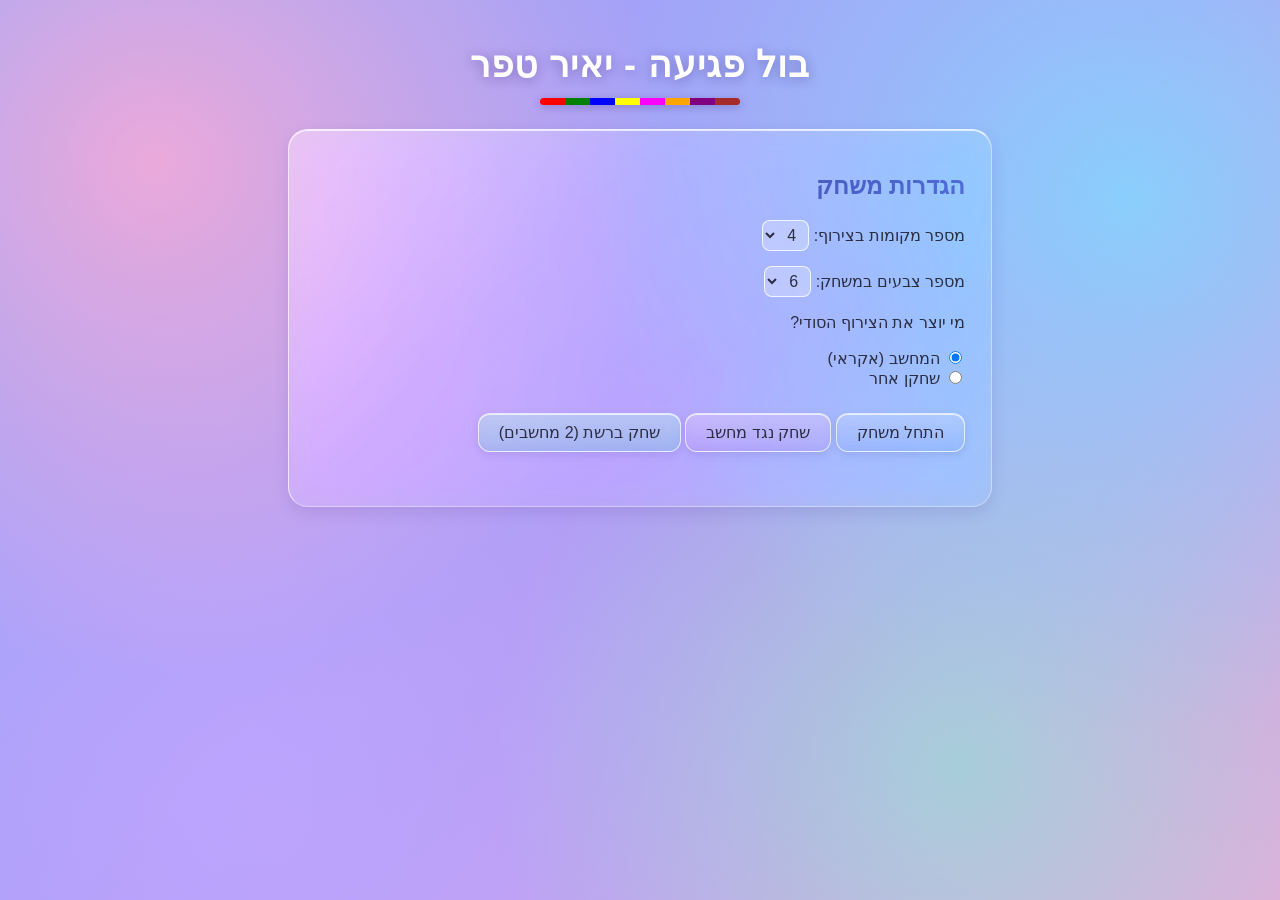
<file: index.html>
<!DOCTYPE html>
<html lang="he" dir="rtl">
<head>
    <meta charset="UTF-8">
    <meta name="viewport" content="width=device-width, initial-scale=1.0">
    <title>בול פגיעה - יאיר טפר</title>
    <style>
        /* ===== רקע הדף: צבעים רכים כדי שאפקט הזכוכית יבלוט ===== */
        body {
            font-family: Arial, sans-serif;
            margin: 0;
            padding: 20px;
            min-height: 100vh;
            box-sizing: border-box;
            color: #2b2d42;
            background:
                radial-gradient(circle at 12% 18%, rgba(255, 170, 210, 0.8), transparent 38%),
                radial-gradient(circle at 88% 22%, rgba(130, 215, 255, 0.85), transparent 40%),
                radial-gradient(circle at 75% 85%, rgba(140, 235, 210, 0.6), transparent 38%),
                radial-gradient(circle at 20% 90%, rgba(190, 165, 255, 0.85), transparent 42%),
                linear-gradient(135deg, #8fa8ff 0%, #b39cf2 55%, #e9a8dc 100%);
            background-attachment: fixed;
            overflow-x: hidden;           /* כדי שמסך שנכנס מהצד לא יגרום לגלילה הצידה */
        }

        h1 {
            text-align: center;
            color: white;
            font-size: 36px;
            letter-spacing: 1px;
            text-shadow: 0 2px 12px rgba(60, 40, 120, 0.4);
        }

        /* פס קטן מתחת לכותרת עם 8 הצבעים של המשחק */
        h1::after {
            content: "";
            display: block;
            width: 200px;
            height: 7px;
            margin: 12px auto 0 auto;
            border-radius: 4px;
            background: linear-gradient(90deg,
                red 0 12.5%, green 12.5% 25%, blue 25% 37.5%, yellow 37.5% 50%,
                magenta 50% 62.5%, orange 62.5% 75%, purple 75% 87.5%, brown 87.5% 100%);
            box-shadow: 0 2px 8px rgba(60, 40, 120, 0.3);
        }

        /* כותרות המסכים - טקסט בגוונים של סגול וכחול */
        h2 {
            background: linear-gradient(90deg, #3a2f7a, #4f6bd8);
            -webkit-background-clip: text;
            background-clip: text;
            color: transparent;
        }

        h3 {
            color: #3a3560;
        }

        /* ===== כל מסך במשחק - זכוכית שקופה ===== */
        .screen {
            position: relative;           /* כדי שהברק (::before) יישב בדיוק על המסך */
            max-width: 650px;
            margin: 0 auto;
            padding: 22px 26px;
            /* זכוכית: בהירה יותר למעלה ושקופה יותר למטה */
            background: linear-gradient(145deg, rgba(255, 255, 255, 0.2), rgba(255, 255, 255, 0.05));
            backdrop-filter: blur(16px) saturate(140%);       /* מטשטש את מה שמאחורי המסך */
            -webkit-backdrop-filter: blur(16px) saturate(140%);
            /* מסגרת: האור "נופל" מלמעלה-שמאל, לכן שם המסגרת בהירה יותר */
            border: 1px solid rgba(255, 255, 255, 0.35);
            border-top-color: rgba(255, 255, 255, 0.8);
            border-left-color: rgba(255, 255, 255, 0.7);
            border-radius: 20px;
            /* צל קטן ושקוף + קו אור דק בתוך הקצה העליון */
            box-shadow:
                0 6px 16px rgba(60, 40, 120, 0.12),
                inset 0 1px 0 rgba(255, 255, 255, 0.7);
            transition: box-shadow 0.3s;
        }

        /* ברק של אור על הזכוכית (פס בהיר באלכסון בפינה העליונה) */
        .screen::before {
            content: "";
            position: absolute;
            top: 0;
            left: 0;
            right: 0;
            bottom: 0;
            border-radius: 20px;
            background: linear-gradient(135deg, rgba(255, 255, 255, 0.2) 0%, rgba(255, 255, 255, 0) 35%);
            pointer-events: none;         /* הברק לא חוסם לחיצות */
        }

        /* כשהעכבר מעל המסך - הצל מתחזק קצת */
        .screen:hover {
            box-shadow:
                0 10px 26px rgba(60, 40, 120, 0.16),
                inset 0 1px 0 rgba(255, 255, 255, 0.8);
        }

        .setting {
            margin-bottom: 15px;
        }

        select, input[type="text"] {
            font-size: 16px;
            padding: 5px 8px;
            background-color: rgba(255, 255, 255, 0.25);
            border: 1px solid rgba(255, 255, 255, 0.8);
            border-radius: 8px;
            color: #2b2d42;
            transition: box-shadow 0.2s, background-color 0.2s;
        }

        /* כשעומדים על רשימה או על תיבת טקסט - היא זוהרת */
        select:hover, input[type="text"]:hover,
        select:focus, input[type="text"]:focus {
            outline: none;
            background-color: rgba(255, 255, 255, 0.45);
            box-shadow: 0 0 0 3px rgba(255, 255, 255, 0.45);
        }

        /* ===== כפתורים: זכוכית צבעונית ===== */
        button {
            font-size: 16px;
            padding: 9px 20px;
            margin-top: 10px;
            cursor: pointer;
            color: #2b2d42;
            background-color: rgba(255, 255, 255, 0.12);
            /* שכבת ברק עדינה מעל צבע הכפתור */
            background-image: linear-gradient(180deg, rgba(255, 255, 255, 0.25), rgba(255, 255, 255, 0));
            border: 1px solid rgba(255, 255, 255, 0.7);
            border-radius: 12px;
            backdrop-filter: blur(6px);
            -webkit-backdrop-filter: blur(6px);
            box-shadow:
                0 3px 8px rgba(60, 40, 120, 0.12),
                inset 0 1px 0 rgba(255, 255, 255, 0.7);
            transition: transform 0.2s, box-shadow 0.2s, filter 0.2s;
        }

        /* כשהעכבר מעל כפתור - הוא עולה, מתבהר וזוהר */
        button:hover {
            transform: translateY(-3px);
            filter: brightness(1.1);
            box-shadow:
                0 8px 18px rgba(60, 40, 120, 0.2),
                0 0 0 3px var(--glow, rgba(255, 255, 255, 0.35)),
                inset 0 1px 0 rgba(255, 255, 255, 0.8);
        }

        /* כשלוחצים - הכפתור "נלחץ" למטה */
        button:active {
            transform: translateY(0);
            box-shadow: 0 2px 5px rgba(60, 40, 120, 0.15);
        }

        /* כפתורי התחלה ואישור - כחול */
        #startButton, #confirmSecretButton, #computerStartButton,
        #netConnectButton, #netSendSecretButton, #paperStartButton, #paperSendButton {
            background-color: rgba(90, 140, 255, 0.2);
            --glow: rgba(90, 140, 255, 0.45);
        }

        /* כפתורים של המשחק נגד המחשב - סגול */
        #computerButton, #computerNextButton, #normalComputerButton, #paperComputerButton {
            background-color: rgba(160, 100, 240, 0.2);
            --glow: rgba(160, 100, 240, 0.45);
        }

        /* כפתור המשחק ברשת - טורקיז */
        #networkButton {
            background-color: rgba(40, 190, 190, 0.2);
            --glow: rgba(40, 190, 190, 0.45);
        }

        /* כפתורי "נחש" - ירוק */
        #guessButton, #netGuessButton {
            background-color: rgba(60, 190, 110, 0.2);
            --glow: rgba(60, 190, 110, 0.45);
        }

        /* כפתורי "משחק חדש" וחזרה - ורוד */
        #newGameButton, #computerNewGameButton, #netNewGameButton,
        #paperNewGameButton, #computerModeBackButton {
            background-color: rgba(255, 120, 170, 0.2);
            --glow: rgba(255, 120, 170, 0.45);
        }

        /* הכפתור הקטן "המחשב צדק!" ליד כל ניחוש במשחק "צירוף על דף" - ירוק */
        .rightButton {
            font-size: 13px;
            padding: 4px 10px;
            margin-top: 0;
            background-color: rgba(60, 190, 110, 0.2);
        }

        /* הודעות שגיאה */
        .message {
            color: #c0143c;
            font-weight: bold;
            min-height: 22px;
            margin-top: 10px;
        }

        /* ===== לוח הצבעים שממנו בוחרים ===== */
        .palette {
            display: flex;
            flex-wrap: wrap;
            gap: 10px;
            margin: 10px 0;
        }

        /* הכפתורים העגולים של הצבעים (הצבע עצמו נקבע ב-JavaScript) */
        .colorButton {
            width: 45px;
            height: 45px;
            padding: 0;
            margin: 0;
            border: 2px solid rgba(255, 255, 255, 0.9);
            border-radius: 50%;
            /* ברק עגול בצד השמאלי העליון - נראה כמו כדור זכוכית */
            background-image: radial-gradient(circle at 30% 30%, rgba(255, 255, 255, 0.55), rgba(255, 255, 255, 0) 45%);
            box-shadow: 0 3px 8px rgba(0, 0, 0, 0.2);
        }

        .colorButton:hover {
            transform: scale(1.12);
            filter: brightness(1.1);
            box-shadow: 0 6px 14px rgba(0, 0, 0, 0.25);
        }

        /* הצבע שנבחר כרגע */
        .colorButton.selected {
            border: 4px solid white;
            transform: scale(1.15);
            box-shadow: 0 0 0 3px rgba(60, 40, 120, 0.6), 0 6px 14px rgba(0, 0, 0, 0.25);
        }

        /* צבע להצגה בלבד (לא לחיץ) עם השם שלו - במשחק "צירוף על דף" */
        .colorItem {
            text-align: center;
            font-size: 14px;
        }

        .colorDot {
            width: 40px;
            height: 40px;
            margin: 0 auto 4px auto;
            border: 2px solid rgba(255, 255, 255, 0.9);
            border-radius: 50%;
            background-image: radial-gradient(circle at 30% 30%, rgba(255, 255, 255, 0.55), rgba(255, 255, 255, 0) 45%);
            box-shadow: 0 3px 8px rgba(0, 0, 0, 0.2);
            transition: transform 0.2s;
        }

        .colorItem:hover .colorDot {
            transform: scale(1.1);
        }

        /* רשימות הבחירה של בול ופגיעה בתוך אזור המשוב */
        .feedback select {
            font-size: 15px;
            padding: 2px 6px;
            margin-left: 8px;
        }

        /* אפשרות בחירה במסך "סוג המשחק נגד המחשב" - כרטיס זכוכית קטן */
        .modeOption {
            padding: 10px 15px;
            margin-bottom: 12px;
            background: linear-gradient(145deg, rgba(255, 255, 255, 0.15), rgba(255, 255, 255, 0.04));
            border: 1px solid rgba(255, 255, 255, 0.5);
            border-radius: 14px;
            box-shadow: 0 3px 10px rgba(60, 40, 120, 0.08);
            transition: transform 0.2s, box-shadow 0.2s;
        }

        .modeOption:hover {
            transform: translateY(-3px);
            box-shadow: 0 8px 18px rgba(60, 40, 120, 0.14);
        }

        /* ===== קוביות הניחוש ===== */
        .cubes {
            display: flex;
            gap: 6px;
        }

        .cube {
            width: 40px;
            height: 40px;
            border: 2px solid rgba(255, 255, 255, 0.85);
            border-radius: 8px;
            background-color: white;
            /* ברק עדין בפינה העליונה של הקובייה */
            background-image: linear-gradient(135deg, rgba(255, 255, 255, 0.5), rgba(255, 255, 255, 0) 50%);
            box-shadow: 0 3px 8px rgba(0, 0, 0, 0.15);
            cursor: pointer;
            transition: transform 0.2s, box-shadow 0.2s;
        }

        .cube:hover {
            transform: translateY(-3px);
            box-shadow: 0 6px 14px rgba(0, 0, 0, 0.2);
        }

        /* קובייה עם מספר המקום עליה (בניחושים של המחשב במשחק "צירוף על דף") */
        .cube.numbered {
            display: flex;
            align-items: center;
            justify-content: center;
            color: white;
            font-weight: bold;
            text-shadow: 0 0 3px black, 0 0 3px black;
            cursor: default;
        }

        /* ===== שורה של ניסיון אחד ===== */
        .row {
            display: flex;
            flex-wrap: wrap;
            align-items: center;
            gap: 15px;
            padding: 8px;
            border-bottom: 1px solid rgba(255, 255, 255, 0.5);
            border-radius: 10px;
            transition: background-color 0.2s;
        }

        /* כשהעכבר מעל שורה - היא מודגשת בעדינות */
        .row:hover {
            background-color: rgba(255, 255, 255, 0.15);
        }

        .rowLabel {
            width: 70px;
            font-weight: bold;
        }

        /* אזור המשוב - קוביות קטנות על רקע זכוכית */
        .feedback {
            display: flex;
            align-items: center;
            gap: 4px;
            background: linear-gradient(145deg, rgba(255, 255, 255, 0.25), rgba(255, 255, 255, 0.08));
            border: 1px solid rgba(255, 255, 255, 0.55);
            padding: 5px 8px;
            border-radius: 10px;
            box-shadow: 0 2px 6px rgba(60, 40, 120, 0.08);
        }

        .fbCube {
            width: 18px;
            height: 18px;
            border: 1px solid rgba(0, 0, 0, 0.3);
            border-radius: 4px;
            transition: transform 0.2s, box-shadow 0.2s;
        }

        .fb-green {
            background-color: #22aa22;
        }

        .fb-yellow {
            background-color: #ffcc00;
        }

        .fb-gray {
            background-color: #999999;
        }

        .legend {
            font-size: 14px;
            color: #4a4870;
        }

        #endMessage, #computerEndMessage, #netEndMessage, #paperEndMessage {
            font-size: 20px;
            font-weight: bold;
            text-align: center;
            margin: 15px 0;
        }

        .win {
            color: #138a3e;
        }

        .lose {
            color: #c0143c;
        }

        /* הטקסט של בול/פגיעה בשורות של המחשב */
        .rowInfo {
            font-size: 14px;
            color: #3a3560;
        }

        /* =====================================================================
           אנימציות - כל אנימציה רצה פעם אחת בלבד (כשמשהו מופיע), ולא כל הזמן
           ===================================================================== */

        /* מסך שנכנס: מחליק מהצד ומופיע בהדרגה */
        @keyframes slideIn {
            from { opacity: 0; transform: translateX(-40px) scale(0.98); }
            to   { opacity: 1; transform: translateX(0) scale(1); }
        }

        /* שורת ניחוש חדשה: עולה קצת ומופיעה */
        @keyframes rowIn {
            from { opacity: 0; transform: translateY(12px); }
            to   { opacity: 1; transform: translateY(0); }
        }

        /* "קפיצה" קטנה: מתחיל קטן, גדל קצת יותר מדי, וחוזר לגודל הרגיל */
        @keyframes popIn {
            0%   { opacity: 0; transform: scale(0.4); }
            70%  { opacity: 1; transform: scale(1.15); }
            100% { opacity: 1; transform: scale(1); }
        }

        /* הצבע שנבחר בלוח - קופץ פעם אחת */
        @keyframes selectPop {
            0%   { transform: scale(1); }
            50%  { transform: scale(1.3); }
            100% { transform: scale(1.15); }
        }

        /* האנימציה מתחילה כל פעם שמסך עובר מ"מוסתר" ל"מוצג" (ב-showScreen) */
        .screen {
            animation: slideIn 0.45s ease-out;
        }

        /* כל שורה חדשה שה-JavaScript מוסיף ללוח */
        .row {
            animation: rowIn 0.35s ease-out;
        }

        /* קוביות המשוב קופצות אחת אחרי השנייה (כל קובייה מחכה קצת יותר מהקודמת) */
        .fbCube {
            animation: popIn 0.35s ease-out both;
        }
        .fbCube:nth-child(2) { animation-delay: 0.06s; }
        .fbCube:nth-child(3) { animation-delay: 0.12s; }
        .fbCube:nth-child(4) { animation-delay: 0.18s; }
        .fbCube:nth-child(5) { animation-delay: 0.24s; }
        .fbCube:nth-child(6) { animation-delay: 0.30s; }
        .fbCube:nth-child(7) { animation-delay: 0.36s; }
        .fbCube:nth-child(8) { animation-delay: 0.42s; }

        /* קובייה מתמלאת בצבע בצורה חלקה (ולא בבת אחת) */
        .cube {
            transition: background-color 0.25s, transform 0.2s, box-shadow 0.2s;
        }

        /* הצבע שנבחר קופץ ברגע שבוחרים בו */
        .colorButton.selected {
            animation: selectPop 0.3s ease-out;
        }

        /* הודעת הניצחון או ההפסד קופצת כשהיא מופיעה (כשה-class שלה משתנה ל-win או lose) */
        .win, .lose {
            animation: popIn 0.5s ease-out;
        }

        /* מי שביקש במחשב "פחות אנימציות" - בלי אנימציות */
        @media (prefers-reduced-motion: reduce) {
            .screen, .row, .fbCube, .colorButton.selected, .win, .lose {
                animation: none;
            }
        }
    </style>
</head>
<body>

    <h1>בול פגיעה - יאיר טפר</h1>

    <!-- מסך 1: הגדרות המשחק -->
    <div id="settingsScreen" class="screen">
        <h2>הגדרות משחק</h2>

        <div class="setting">
            <label for="spotsSelect">מספר מקומות בצירוף:</label>
            <select id="spotsSelect">
                <option value="3">3</option>
                <option value="4" selected>4</option>
                <option value="5">5</option>
                <option value="6">6</option>
                <option value="7">7</option>
                <option value="8">8</option>
            </select>
        </div>

        <div class="setting">
            <label for="colorsSelect">מספר צבעים במשחק:</label>
            <select id="colorsSelect">
                <option value="4">4</option>
                <option value="5">5</option>
                <option value="6" selected>6</option>
                <option value="7">7</option>
                <option value="8">8</option>
            </select>
        </div>

        <div class="setting">
            <p>מי יוצר את הצירוף הסודי?</p>
            <input type="radio" id="modeRandom" name="mode" checked>
            <label for="modeRandom">המחשב (אקראי)</label>
            <br>
            <input type="radio" id="modePlayer" name="mode">
            <label for="modePlayer">שחקן אחר</label>
        </div>

        <button id="startButton">התחל משחק</button>
        <button id="computerButton">שחק נגד מחשב</button>
        <button id="networkButton">שחק ברשת (2 מחשבים)</button>
        <div id="settingsMessage" class="message"></div>
    </div>

    <!-- מסך 2: שחקן שני בוחר את הצירוף הסודי -->
    <div id="setupScreen" class="screen" style="display: none;">
        <h2>בחירת צירוף סודי</h2>
        <p>שחקן 2: בחר צבע מהלוח ואז לחץ על קובייה כדי לצבוע אותה.
            אסור לחזור על אותו צבע פעמיים.</p>
        <p><b>שים לב: השחקן שמנחש לא צריך להסתכל על המסך!</b></p>

        <div id="setupPalette" class="palette"></div>
        <div id="setupCubes" class="cubes"></div>

        <button id="confirmSecretButton">אישור והתחלת המשחק</button>
        <div id="setupMessage" class="message"></div>
    </div>

    <!-- מסך 3: המשחק עצמו -->
    <div id="gameScreen" class="screen" style="display: none;">
        <p id="gameInfo"></p>

        <p>בחר צבע מהלוח ואז לחץ על קובייה בשורה הנוכחית:</p>
        <div id="gamePalette" class="palette"></div>

        <p class="legend">
            מקרא משוב:
            ירוק = צבע נכון במקום הנכון,
            צהוב = הצבע קיים אבל במקום אחר,
            אפור = הצבע לא קיים בצירוף.
        </p>

        <div id="board"></div>

        <div id="gameMessage" class="message"></div>
        <button id="guessButton">נחש</button>

        <div id="endMessage"></div>
        <div id="secretReveal" class="cubes"></div>

        <button id="newGameButton">משחק חדש</button>
    </div>

    <!-- מסך 4: משחק נגד המחשב - השחקן בוחר צירוף והמחשב מנחש -->
    <div id="computerScreen" class="screen" style="display: none;">
        <h2>משחק נגד המחשב</h2>
        <p id="computerInfo"></p>

        <div id="computerSetupPart">
            <p>בחר צבע מהלוח ואז לחץ על קובייה כדי לבנות צירוף סודי.
                אסור לחזור על אותו צבע פעמיים. המחשב ינסה לנחש את הצירוף שלך!</p>
            <div id="computerPalette" class="palette"></div>
        </div>

        <h3>הצירוף הסודי שלך:</h3>
        <div id="computerSecretCubes" class="cubes"></div>

        <button id="computerStartButton">אישור - שהמחשב יתחיל לנחש</button>
        <div id="computerMessage" class="message"></div>

        <div id="computerBoard"></div>

        <button id="computerNextButton">הניחוש הבא של המחשב</button>
        <div id="computerEndMessage"></div>

        <button id="computerNewGameButton">משחק חדש</button>
    </div>

    <!-- מסך 6: בחירת סוג המשחק נגד המחשב -->
    <div id="computerModeScreen" class="screen" style="display: none;">
        <h2>משחק נגד המחשב - בחר סוג משחק</h2>

        <div class="modeOption">
            <button id="normalComputerButton">משחק רגיל</button>
            <p class="legend">אתה בוחר צירוף על המסך, והמשוב לכל ניחוש מחושב אוטומטית.</p>
        </div>

        <div class="modeOption">
            <button id="paperComputerButton">צירוף על דף - אני נותן משוב</button>
            <p class="legend">אתה רושם צירוף על דף, והמחשב לא יודע אותו בכלל.
                אחרי כל ניחוש אתה אומר למחשב מה המשוב, והוא ממשיך לנחש לפיו.</p>
        </div>

        <button id="computerModeBackButton">חזרה</button>
    </div>

    <!-- מסך 7: צירוף על דף - השחקן נותן משוב והמחשב מנחש -->
    <div id="paperScreen" class="screen" style="display: none;">
        <h2>צירוף על דף - המחשב מנחש</h2>

        <div id="paperIntroPart">
            <p id="paperInfo"></p>
            <div id="paperColors" class="palette"></div>
            <button id="paperStartButton">רשמתי צירוף - שהמחשב יתחיל לנחש</button>
        </div>

        <p id="paperHelp" class="legend">
            איך נותנים משוב: ליד כל ניחוש של המחשב בוחרים שני מספרים, ולוחצים "שלח משוב".
            בול = כמה צבעים נמצאים במקום הנכון.
            פגיעה = כמה צבעים נמצאים בצירוף שלך, אבל במקום אחר.
            <b>כל צבע נספר פעם אחת בלבד: צבע שהוא בול – לא סופרים אותו גם כפגיעה.</b>
        </p>

        <div id="paperBoard"></div>

        <button id="paperSendButton">שלח משוב</button>
        <div id="paperMessage" class="message"></div>
        <div id="paperEndMessage"></div>

        <button id="paperNewGameButton">משחק חדש</button>
    </div>

    <!-- מסך 5: משחק ברשת - שני שחקנים משני מחשבים שונים -->
    <div id="networkScreen" class="screen" style="display: none;">
        <h2>משחק ברשת - שני מחשבים</h2>

        <!-- חיבור לשרת -->
        <div id="netConnectPart">
            <p>השחקן הראשון שמתחבר בוחר את הצירוף, והשחקן השני מנחש.
                יוצר הצירוף משחק לפי ההגדרות שבחר במסך הקודם.</p>
            <label for="serverAddress">כתובת השרת:</label>
            <input type="text" id="serverAddress" value="localhost">
            <button id="netConnectButton">התחבר</button>
        </div>

        <p id="netStatus"></p>

        <!-- יוצר הצירוף בוחר צירוף סודי -->
        <div id="netSecretPart" style="display: none;">
            <p>בחר צבע מהלוח ואז לחץ על קובייה. אסור לחזור על אותו צבע פעמיים.</p>
            <div id="netSecretPalette" class="palette"></div>
            <div id="netSecretCubes" class="cubes"></div>
            <button id="netSendSecretButton">שלח את הצירוף</button>
        </div>

        <!-- הלוח של הניחושים (שני השחקנים רואים אותו) -->
        <div id="netGamePart" style="display: none;">
            <div id="netGuessPalette" class="palette"></div>
            <p class="legend">
                מקרא משוב:
                ירוק = צבע נכון במקום הנכון,
                צהוב = הצבע קיים אבל במקום אחר,
                אפור = הצבע לא קיים בצירוף.
            </p>
            <div id="netBoard"></div>
            <button id="netGuessButton">נחש</button>
        </div>

        <div id="netMessage" class="message"></div>
        <div id="netEndMessage"></div>
        <div id="netSecretReveal" class="cubes"></div>

        <button id="netNewGameButton">משחק חדש</button>
    </div>

    <script src="script.js"></script>
</body>
</html>
</file>
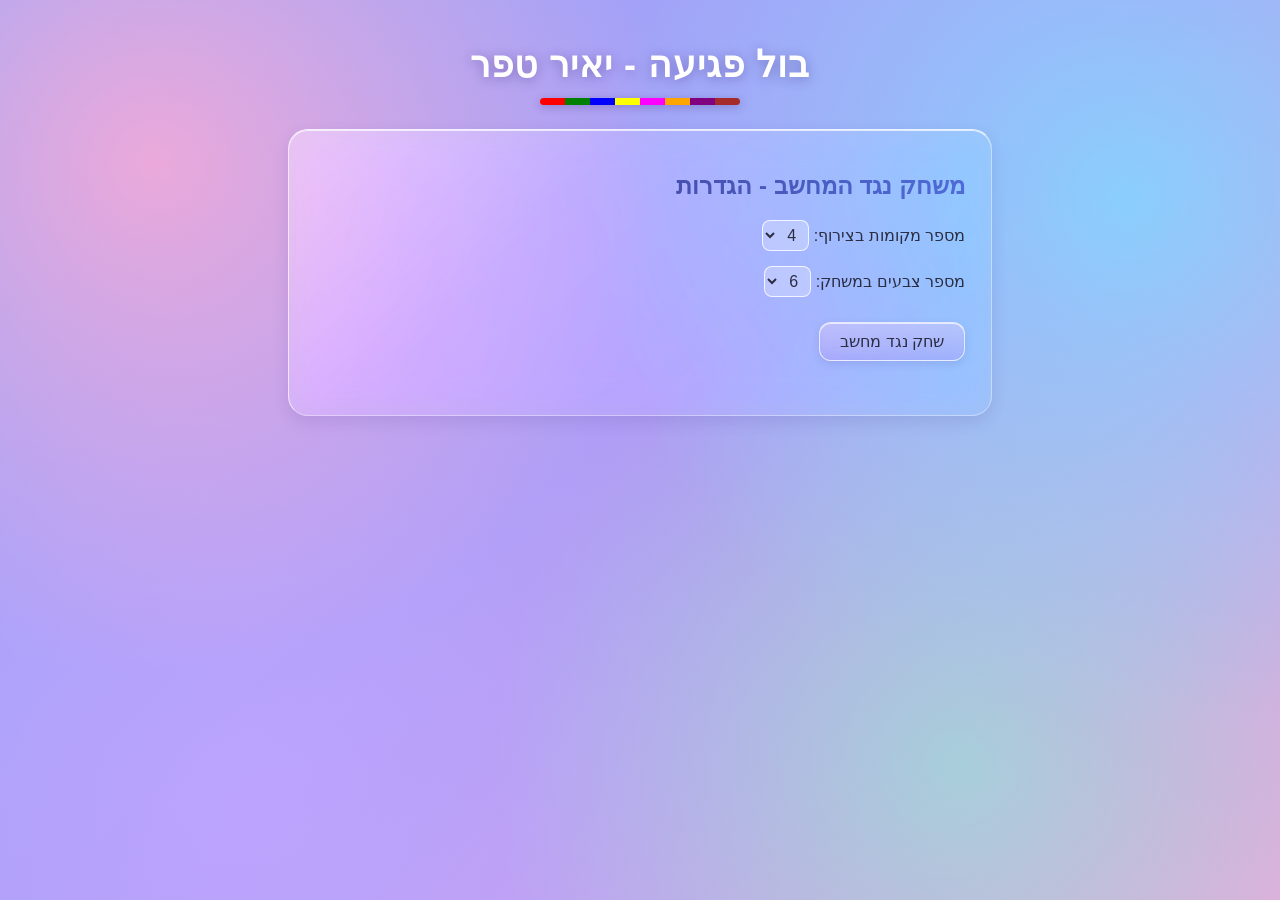
<file: against-computer/index.html>
<!DOCTYPE html>
<html lang="he" dir="rtl">
<head>
    <meta charset="UTF-8">
    <meta name="viewport" content="width=device-width, initial-scale=1.0">
    <title>בול פגיעה - יאיר טפר - משחק נגד המחשב</title>
    <style>
        /* ===== רקע הדף: צבעים רכים כדי שאפקט הזכוכית יבלוט ===== */
        body {
            font-family: Arial, sans-serif;
            margin: 0;
            padding: 20px;
            min-height: 100vh;
            box-sizing: border-box;
            color: #2b2d42;
            background:
                radial-gradient(circle at 12% 18%, rgba(255, 170, 210, 0.8), transparent 38%),
                radial-gradient(circle at 88% 22%, rgba(130, 215, 255, 0.85), transparent 40%),
                radial-gradient(circle at 75% 85%, rgba(140, 235, 210, 0.6), transparent 38%),
                radial-gradient(circle at 20% 90%, rgba(190, 165, 255, 0.85), transparent 42%),
                linear-gradient(135deg, #8fa8ff 0%, #b39cf2 55%, #e9a8dc 100%);
            background-attachment: fixed;
            overflow-x: hidden;           /* כדי שמסך שנכנס מהצד לא יגרום לגלילה הצידה */
        }

        h1 {
            text-align: center;
            color: white;
            font-size: 36px;
            letter-spacing: 1px;
            text-shadow: 0 2px 12px rgba(60, 40, 120, 0.4);
        }

        /* פס קטן מתחת לכותרת עם 8 הצבעים של המשחק */
        h1::after {
            content: "";
            display: block;
            width: 200px;
            height: 7px;
            margin: 12px auto 0 auto;
            border-radius: 4px;
            background: linear-gradient(90deg,
                red 0 12.5%, green 12.5% 25%, blue 25% 37.5%, yellow 37.5% 50%,
                magenta 50% 62.5%, orange 62.5% 75%, purple 75% 87.5%, brown 87.5% 100%);
            box-shadow: 0 2px 8px rgba(60, 40, 120, 0.3);
        }

        /* כותרות המסכים - טקסט בגוונים של סגול וכחול */
        h2 {
            background: linear-gradient(90deg, #3a2f7a, #4f6bd8);
            -webkit-background-clip: text;
            background-clip: text;
            color: transparent;
        }

        h3 {
            color: #3a3560;
        }

        /* ===== כל מסך במשחק - זכוכית שקופה ===== */
        .screen {
            position: relative;           /* כדי שהברק (::before) יישב בדיוק על המסך */
            max-width: 650px;
            margin: 0 auto;
            padding: 22px 26px;
            /* זכוכית: בהירה יותר למעלה ושקופה יותר למטה */
            background: linear-gradient(145deg, rgba(255, 255, 255, 0.2), rgba(255, 255, 255, 0.05));
            backdrop-filter: blur(16px) saturate(140%);       /* מטשטש את מה שמאחורי המסך */
            -webkit-backdrop-filter: blur(16px) saturate(140%);
            /* מסגרת: האור "נופל" מלמעלה-שמאל, לכן שם המסגרת בהירה יותר */
            border: 1px solid rgba(255, 255, 255, 0.35);
            border-top-color: rgba(255, 255, 255, 0.8);
            border-left-color: rgba(255, 255, 255, 0.7);
            border-radius: 20px;
            /* צל קטן ושקוף + קו אור דק בתוך הקצה העליון */
            box-shadow:
                0 6px 16px rgba(60, 40, 120, 0.12),
                inset 0 1px 0 rgba(255, 255, 255, 0.7);
            transition: box-shadow 0.3s;
        }

        /* ברק של אור על הזכוכית (פס בהיר באלכסון בפינה העליונה) */
        .screen::before {
            content: "";
            position: absolute;
            top: 0;
            left: 0;
            right: 0;
            bottom: 0;
            border-radius: 20px;
            background: linear-gradient(135deg, rgba(255, 255, 255, 0.2) 0%, rgba(255, 255, 255, 0) 35%);
            pointer-events: none;         /* הברק לא חוסם לחיצות */
        }

        /* כשהעכבר מעל המסך - הצל מתחזק קצת */
        .screen:hover {
            box-shadow:
                0 10px 26px rgba(60, 40, 120, 0.16),
                inset 0 1px 0 rgba(255, 255, 255, 0.8);
        }

        .setting {
            margin-bottom: 15px;
        }

        select, input[type="text"] {
            font-size: 16px;
            padding: 5px 8px;
            background-color: rgba(255, 255, 255, 0.25);
            border: 1px solid rgba(255, 255, 255, 0.8);
            border-radius: 8px;
            color: #2b2d42;
            transition: box-shadow 0.2s, background-color 0.2s;
        }

        /* כשעומדים על רשימה או על תיבת טקסט - היא זוהרת */
        select:hover, input[type="text"]:hover,
        select:focus, input[type="text"]:focus {
            outline: none;
            background-color: rgba(255, 255, 255, 0.45);
            box-shadow: 0 0 0 3px rgba(255, 255, 255, 0.45);
        }

        /* ===== כפתורים: זכוכית צבעונית ===== */
        button {
            font-size: 16px;
            padding: 9px 20px;
            margin-top: 10px;
            cursor: pointer;
            color: #2b2d42;
            background-color: rgba(255, 255, 255, 0.12);
            /* שכבת ברק עדינה מעל צבע הכפתור */
            background-image: linear-gradient(180deg, rgba(255, 255, 255, 0.25), rgba(255, 255, 255, 0));
            border: 1px solid rgba(255, 255, 255, 0.7);
            border-radius: 12px;
            backdrop-filter: blur(6px);
            -webkit-backdrop-filter: blur(6px);
            box-shadow:
                0 3px 8px rgba(60, 40, 120, 0.12),
                inset 0 1px 0 rgba(255, 255, 255, 0.7);
            transition: transform 0.2s, box-shadow 0.2s, filter 0.2s;
        }

        /* כשהעכבר מעל כפתור - הוא עולה, מתבהר וזוהר */
        button:hover {
            transform: translateY(-3px);
            filter: brightness(1.1);
            box-shadow:
                0 8px 18px rgba(60, 40, 120, 0.2),
                0 0 0 3px var(--glow, rgba(255, 255, 255, 0.35)),
                inset 0 1px 0 rgba(255, 255, 255, 0.8);
        }

        /* כשלוחצים - הכפתור "נלחץ" למטה */
        button:active {
            transform: translateY(0);
            box-shadow: 0 2px 5px rgba(60, 40, 120, 0.15);
        }

        /* כפתורי התחלה ואישור - כחול */
        #startButton, #confirmSecretButton, #computerStartButton,
        #netConnectButton, #netSendSecretButton, #paperStartButton, #paperSendButton {
            background-color: rgba(90, 140, 255, 0.2);
            --glow: rgba(90, 140, 255, 0.45);
        }

        /* כפתורים של המשחק נגד המחשב - סגול */
        #computerButton, #computerNextButton, #normalComputerButton, #paperComputerButton {
            background-color: rgba(160, 100, 240, 0.2);
            --glow: rgba(160, 100, 240, 0.45);
        }

        /* כפתור המשחק ברשת - טורקיז */
        #networkButton {
            background-color: rgba(40, 190, 190, 0.2);
            --glow: rgba(40, 190, 190, 0.45);
        }

        /* כפתורי "נחש" - ירוק */
        #guessButton, #netGuessButton {
            background-color: rgba(60, 190, 110, 0.2);
            --glow: rgba(60, 190, 110, 0.45);
        }

        /* כפתורי "משחק חדש" וחזרה - ורוד */
        #newGameButton, #computerNewGameButton, #netNewGameButton,
        #paperNewGameButton, #computerModeBackButton {
            background-color: rgba(255, 120, 170, 0.2);
            --glow: rgba(255, 120, 170, 0.45);
        }

        /* הכפתור הקטן "המחשב צדק!" ליד כל ניחוש במשחק "צירוף על דף" - ירוק */
        .rightButton {
            font-size: 13px;
            padding: 4px 10px;
            margin-top: 0;
            background-color: rgba(60, 190, 110, 0.2);
        }

        /* הודעות שגיאה */
        .message {
            color: #c0143c;
            font-weight: bold;
            min-height: 22px;
            margin-top: 10px;
        }

        /* ===== לוח הצבעים שממנו בוחרים ===== */
        .palette {
            display: flex;
            flex-wrap: wrap;
            gap: 10px;
            margin: 10px 0;
        }

        /* הכפתורים העגולים של הצבעים (הצבע עצמו נקבע ב-JavaScript) */
        .colorButton {
            width: 45px;
            height: 45px;
            padding: 0;
            margin: 0;
            border: 2px solid rgba(255, 255, 255, 0.9);
            border-radius: 50%;
            /* ברק עגול בצד השמאלי העליון - נראה כמו כדור זכוכית */
            background-image: radial-gradient(circle at 30% 30%, rgba(255, 255, 255, 0.55), rgba(255, 255, 255, 0) 45%);
            box-shadow: 0 3px 8px rgba(0, 0, 0, 0.2);
        }

        .colorButton:hover {
            transform: scale(1.12);
            filter: brightness(1.1);
            box-shadow: 0 6px 14px rgba(0, 0, 0, 0.25);
        }

        /* הצבע שנבחר כרגע */
        .colorButton.selected {
            border: 4px solid white;
            transform: scale(1.15);
            box-shadow: 0 0 0 3px rgba(60, 40, 120, 0.6), 0 6px 14px rgba(0, 0, 0, 0.25);
        }

        /* צבע להצגה בלבד (לא לחיץ) עם השם שלו - במשחק "צירוף על דף" */
        .colorItem {
            text-align: center;
            font-size: 14px;
        }

        .colorDot {
            width: 40px;
            height: 40px;
            margin: 0 auto 4px auto;
            border: 2px solid rgba(255, 255, 255, 0.9);
            border-radius: 50%;
            background-image: radial-gradient(circle at 30% 30%, rgba(255, 255, 255, 0.55), rgba(255, 255, 255, 0) 45%);
            box-shadow: 0 3px 8px rgba(0, 0, 0, 0.2);
            transition: transform 0.2s;
        }

        .colorItem:hover .colorDot {
            transform: scale(1.1);
        }

        /* רשימות הבחירה של בול ופגיעה בתוך אזור המשוב */
        .feedback select {
            font-size: 15px;
            padding: 2px 6px;
            margin-left: 8px;
        }

        /* אפשרות בחירה במסך "סוג המשחק נגד המחשב" - כרטיס זכוכית קטן */
        .modeOption {
            padding: 10px 15px;
            margin-bottom: 12px;
            background: linear-gradient(145deg, rgba(255, 255, 255, 0.15), rgba(255, 255, 255, 0.04));
            border: 1px solid rgba(255, 255, 255, 0.5);
            border-radius: 14px;
            box-shadow: 0 3px 10px rgba(60, 40, 120, 0.08);
            transition: transform 0.2s, box-shadow 0.2s;
        }

        .modeOption:hover {
            transform: translateY(-3px);
            box-shadow: 0 8px 18px rgba(60, 40, 120, 0.14);
        }

        /* ===== קוביות הניחוש ===== */
        .cubes {
            display: flex;
            gap: 6px;
        }

        .cube {
            width: 40px;
            height: 40px;
            border: 2px solid rgba(255, 255, 255, 0.85);
            border-radius: 8px;
            background-color: white;
            /* ברק עדין בפינה העליונה של הקובייה */
            background-image: linear-gradient(135deg, rgba(255, 255, 255, 0.5), rgba(255, 255, 255, 0) 50%);
            box-shadow: 0 3px 8px rgba(0, 0, 0, 0.15);
            cursor: pointer;
            transition: transform 0.2s, box-shadow 0.2s;
        }

        .cube:hover {
            transform: translateY(-3px);
            box-shadow: 0 6px 14px rgba(0, 0, 0, 0.2);
        }

        /* קובייה עם מספר המקום עליה (בניחושים של המחשב במשחק "צירוף על דף") */
        .cube.numbered {
            display: flex;
            align-items: center;
            justify-content: center;
            color: white;
            font-weight: bold;
            text-shadow: 0 0 3px black, 0 0 3px black;
            cursor: default;
        }

        /* ===== שורה של ניסיון אחד ===== */
        .row {
            display: flex;
            flex-wrap: wrap;
            align-items: center;
            gap: 15px;
            padding: 8px;
            border-bottom: 1px solid rgba(255, 255, 255, 0.5);
            border-radius: 10px;
            transition: background-color 0.2s;
        }

        /* כשהעכבר מעל שורה - היא מודגשת בעדינות */
        .row:hover {
            background-color: rgba(255, 255, 255, 0.15);
        }

        .rowLabel {
            width: 70px;
            font-weight: bold;
        }

        /* אזור המשוב - קוביות קטנות על רקע זכוכית */
        .feedback {
            display: flex;
            align-items: center;
            gap: 4px;
            background: linear-gradient(145deg, rgba(255, 255, 255, 0.25), rgba(255, 255, 255, 0.08));
            border: 1px solid rgba(255, 255, 255, 0.55);
            padding: 5px 8px;
            border-radius: 10px;
            box-shadow: 0 2px 6px rgba(60, 40, 120, 0.08);
        }

        .fbCube {
            width: 18px;
            height: 18px;
            border: 1px solid rgba(0, 0, 0, 0.3);
            border-radius: 4px;
            transition: transform 0.2s, box-shadow 0.2s;
        }

        .fb-green {
            background-color: #22aa22;
        }

        .fb-yellow {
            background-color: #ffcc00;
        }

        .fb-gray {
            background-color: #999999;
        }

        .legend {
            font-size: 14px;
            color: #4a4870;
        }

        #endMessage, #computerEndMessage, #netEndMessage, #paperEndMessage {
            font-size: 20px;
            font-weight: bold;
            text-align: center;
            margin: 15px 0;
        }

        .win {
            color: #138a3e;
        }

        .lose {
            color: #c0143c;
        }

        /* הטקסט של בול/פגיעה בשורות של המחשב */
        .rowInfo {
            font-size: 14px;
            color: #3a3560;
        }

        /* =====================================================================
           אנימציות - כל אנימציה רצה פעם אחת בלבד (כשמשהו מופיע), ולא כל הזמן
           ===================================================================== */

        /* מסך שנכנס: מחליק מהצד ומופיע בהדרגה */
        @keyframes slideIn {
            from { opacity: 0; transform: translateX(-40px) scale(0.98); }
            to   { opacity: 1; transform: translateX(0) scale(1); }
        }

        /* שורת ניחוש חדשה: עולה קצת ומופיעה */
        @keyframes rowIn {
            from { opacity: 0; transform: translateY(12px); }
            to   { opacity: 1; transform: translateY(0); }
        }

        /* "קפיצה" קטנה: מתחיל קטן, גדל קצת יותר מדי, וחוזר לגודל הרגיל */
        @keyframes popIn {
            0%   { opacity: 0; transform: scale(0.4); }
            70%  { opacity: 1; transform: scale(1.15); }
            100% { opacity: 1; transform: scale(1); }
        }

        /* הצבע שנבחר בלוח - קופץ פעם אחת */
        @keyframes selectPop {
            0%   { transform: scale(1); }
            50%  { transform: scale(1.3); }
            100% { transform: scale(1.15); }
        }

        /* האנימציה מתחילה כל פעם שמסך עובר מ"מוסתר" ל"מוצג" (ב-showScreen) */
        .screen {
            animation: slideIn 0.45s ease-out;
        }

        /* כל שורה חדשה שה-JavaScript מוסיף ללוח */
        .row {
            animation: rowIn 0.35s ease-out;
        }

        /* קוביות המשוב קופצות אחת אחרי השנייה (כל קובייה מחכה קצת יותר מהקודמת) */
        .fbCube {
            animation: popIn 0.35s ease-out both;
        }
        .fbCube:nth-child(2) { animation-delay: 0.06s; }
        .fbCube:nth-child(3) { animation-delay: 0.12s; }
        .fbCube:nth-child(4) { animation-delay: 0.18s; }
        .fbCube:nth-child(5) { animation-delay: 0.24s; }
        .fbCube:nth-child(6) { animation-delay: 0.30s; }
        .fbCube:nth-child(7) { animation-delay: 0.36s; }
        .fbCube:nth-child(8) { animation-delay: 0.42s; }

        /* קובייה מתמלאת בצבע בצורה חלקה (ולא בבת אחת) */
        .cube {
            transition: background-color 0.25s, transform 0.2s, box-shadow 0.2s;
        }

        /* הצבע שנבחר קופץ ברגע שבוחרים בו */
        .colorButton.selected {
            animation: selectPop 0.3s ease-out;
        }

        /* הודעת הניצחון או ההפסד קופצת כשהיא מופיעה (כשה-class שלה משתנה ל-win או lose) */
        .win, .lose {
            animation: popIn 0.5s ease-out;
        }

        /* מי שביקש במחשב "פחות אנימציות" - בלי אנימציות */
        @media (prefers-reduced-motion: reduce) {
            .screen, .row, .fbCube, .colorButton.selected, .win, .lose {
                animation: none;
            }
        }
    </style>
</head>
<body>

    <h1>בול פגיעה - יאיר טפר</h1>

    <!-- מסך 1: הגדרות (רק מה שצריך למשחק נגד המחשב) -->
    <div id="settingsScreen" class="screen">
        <h2>משחק נגד המחשב - הגדרות</h2>

        <div class="setting">
            <label for="spotsSelect">מספר מקומות בצירוף:</label>
            <select id="spotsSelect">
                <option value="3">3</option>
                <option value="4" selected>4</option>
                <option value="5">5</option>
                <option value="6">6</option>
                <option value="7">7</option>
                <option value="8">8</option>
            </select>
        </div>

        <div class="setting">
            <label for="colorsSelect">מספר צבעים במשחק:</label>
            <select id="colorsSelect">
                <option value="4">4</option>
                <option value="5">5</option>
                <option value="6" selected>6</option>
                <option value="7">7</option>
                <option value="8">8</option>
            </select>
        </div>

        <button id="computerButton">שחק נגד מחשב</button>
        <div id="settingsMessage" class="message"></div>
    </div>

    <!-- מסך 4: משחק נגד המחשב - השחקן בוחר צירוף והמחשב מנחש -->
    <div id="computerScreen" class="screen" style="display: none;">
        <h2>משחק נגד המחשב</h2>
        <p id="computerInfo"></p>

        <div id="computerSetupPart">
            <p>בחר צבע מהלוח ואז לחץ על קובייה כדי לבנות צירוף סודי.
                אסור לחזור על אותו צבע פעמיים. המחשב ינסה לנחש את הצירוף שלך!</p>
            <div id="computerPalette" class="palette"></div>
        </div>

        <h3>הצירוף הסודי שלך:</h3>
        <div id="computerSecretCubes" class="cubes"></div>

        <button id="computerStartButton">אישור - שהמחשב יתחיל לנחש</button>
        <div id="computerMessage" class="message"></div>

        <div id="computerBoard"></div>

        <button id="computerNextButton">הניחוש הבא של המחשב</button>
        <div id="computerEndMessage"></div>

        <button id="computerNewGameButton">משחק חדש</button>
    </div>

    <!-- מסך 6: בחירת סוג המשחק נגד המחשב -->
    <div id="computerModeScreen" class="screen" style="display: none;">
        <h2>משחק נגד המחשב - בחר סוג משחק</h2>

        <div class="modeOption">
            <button id="normalComputerButton">משחק רגיל</button>
            <p class="legend">אתה בוחר צירוף על המסך, והמשוב לכל ניחוש מחושב אוטומטית.</p>
        </div>

        <div class="modeOption">
            <button id="paperComputerButton">צירוף על דף - אני נותן משוב</button>
            <p class="legend">אתה רושם צירוף על דף, והמחשב לא יודע אותו בכלל.
                אחרי כל ניחוש אתה אומר למחשב מה המשוב, והוא ממשיך לנחש לפיו.</p>
        </div>

        <button id="computerModeBackButton">חזרה</button>
    </div>

    <!-- מסך 7: צירוף על דף - השחקן נותן משוב והמחשב מנחש -->
    <div id="paperScreen" class="screen" style="display: none;">
        <h2>צירוף על דף - המחשב מנחש</h2>

        <div id="paperIntroPart">
            <p id="paperInfo"></p>
            <div id="paperColors" class="palette"></div>
            <button id="paperStartButton">רשמתי צירוף - שהמחשב יתחיל לנחש</button>
        </div>

        <p id="paperHelp" class="legend">
            איך נותנים משוב: ליד כל ניחוש של המחשב בוחרים שני מספרים, ולוחצים "שלח משוב".
            בול = כמה צבעים נמצאים במקום הנכון.
            פגיעה = כמה צבעים נמצאים בצירוף שלך, אבל במקום אחר.
            <b>כל צבע נספר פעם אחת בלבד: צבע שהוא בול – לא סופרים אותו גם כפגיעה.</b>
        </p>

        <div id="paperBoard"></div>

        <button id="paperSendButton">שלח משוב</button>
        <div id="paperMessage" class="message"></div>
        <div id="paperEndMessage"></div>

        <button id="paperNewGameButton">משחק חדש</button>
    </div>

    <script src="computer.js"></script>
</body>
</html>
</file>
